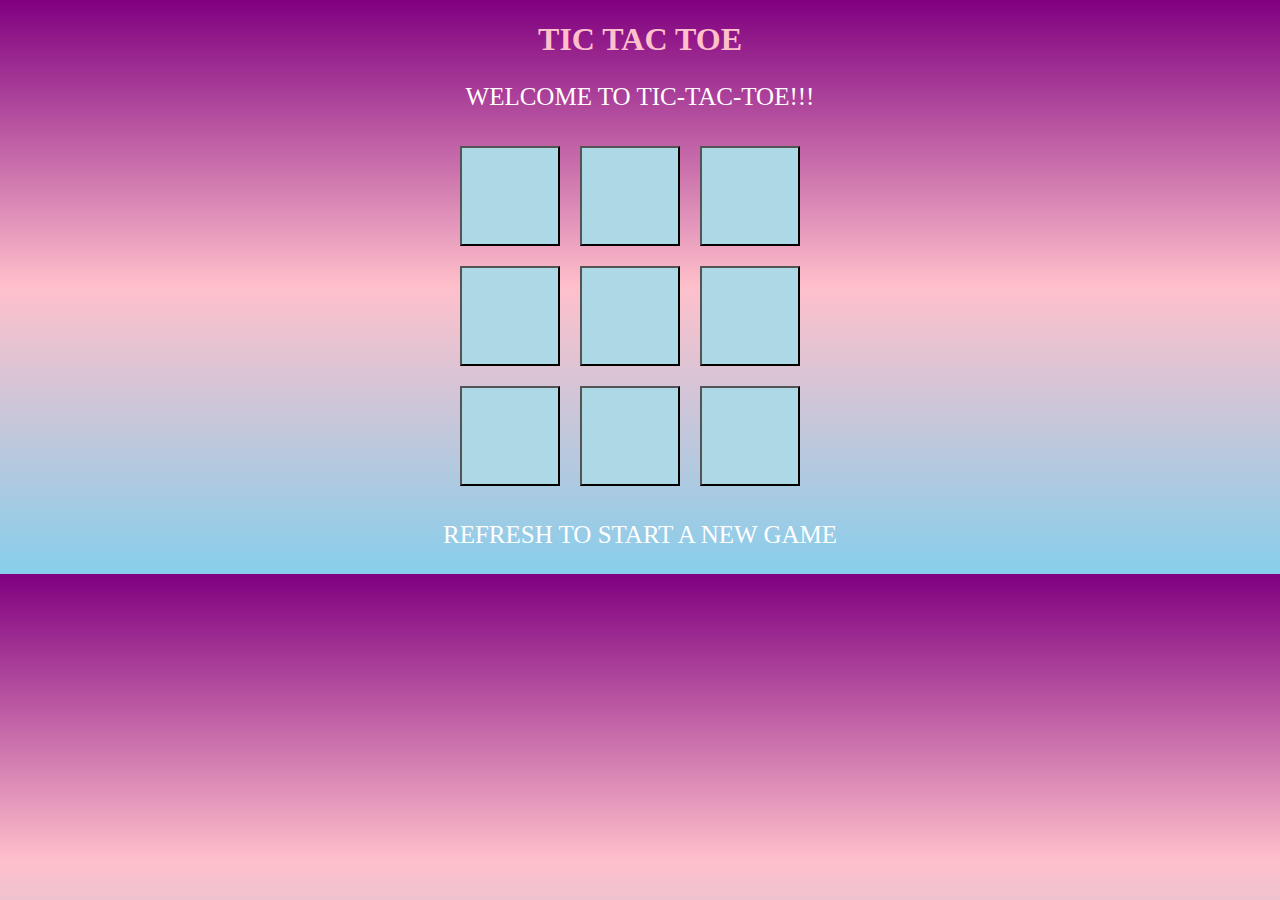
<file: index.html>
<!DOCTYPE html>

<head>
	<link rel="stylesheet" type="text/css" href="tictactoe.css">
	<script src="tictactoe.js"></script>
</head>

<body style="background-image: linear-gradient(purple, pink, skyblue); text-align: center;">
    <h1 style="color: pink">TIC TAC TOE</h1>
	<p>WELCOME TO TIC-TAC-TOE!!!</p>
    <div style="display: flex; flex-direction: column; align-items: center;">
        <div style="display: flex; flex-direction: row; padding: 10px;">
            <input type="button" id="b1" onclick="myfunc_3(); myfunc();" readonly>&nbsp;&nbsp;&nbsp;&nbsp;&nbsp;
		    <input type="button" id="b2" onclick="myfunc_4(); myfunc();" readonly>&nbsp;&nbsp;&nbsp;&nbsp;&nbsp;
		    <input type="button" id="b3" onclick="myfunc_5(); myfunc();" readonly>&nbsp;&nbsp;&nbsp;&nbsp;&nbsp;
        </div>
        <div style="display: flex; flex-direction: row; padding: 10px;">
            <input type="button" id="b4" onclick="myfunc_6(); myfunc();" readonly>&nbsp;&nbsp;&nbsp;&nbsp;&nbsp;
		    <input type="button" id="b5" onclick="myfunc_7(); myfunc();" readonly>&nbsp;&nbsp;&nbsp;&nbsp;&nbsp;
		    <input type="button" id="b6" onclick="myfunc_8(); myfunc();" readonly>&nbsp;&nbsp;&nbsp;&nbsp;&nbsp;
        </div>
        <div style="display: flex; flex-direction: row; padding: 10px;">
            <input type="button" id="b7" onclick="myfunc_9(); myfunc();" readonly>&nbsp;&nbsp;&nbsp;&nbsp;&nbsp;
    		<input type="button" id="b8" onclick="myfunc_10();myfunc();" readonly>&nbsp;&nbsp;&nbsp;&nbsp;&nbsp;
    		<input type="button" id="b9" onclick="myfunc_11();myfunc();" readonly>&nbsp;&nbsp;&nbsp;&nbsp;&nbsp;
        </div>
    </div>
	<p>REFRESH TO START A NEW GAME</p>
</body>
</html>
</file>
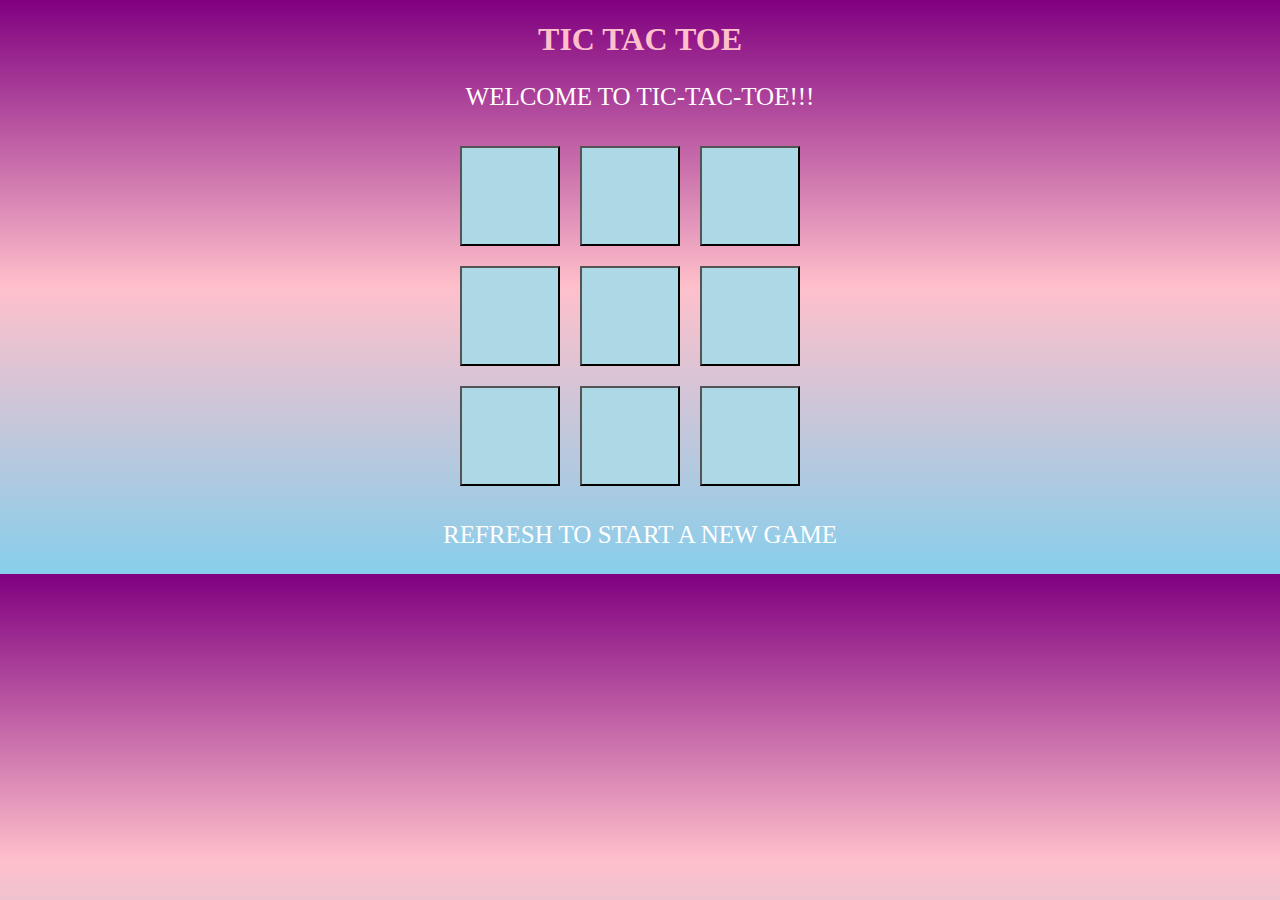
<file: tictactoe.html>
<!DOCTYPE html>

<head>
	<link rel="stylesheet" type="text/css" href="tictactoe.css">
	<script src="tictactoe.js"></script>
</head>

<body style="background-image: linear-gradient(purple, pink, skyblue); text-align: center;">
    <h1 style="color: pink">TIC TAC TOE</h1>
	<p>WELCOME TO TIC-TAC-TOE!!!</p>
    <div style="display: flex; flex-direction: column; align-items: center;">
        <div style="display: flex; flex-direction: row; padding: 10px;">
            <input type="button" id="b1" onclick="myfunc_3(); myfunc();" readonly>&nbsp;&nbsp;&nbsp;&nbsp;&nbsp;
		    <input type="button" id="b2" onclick="myfunc_4(); myfunc();" readonly>&nbsp;&nbsp;&nbsp;&nbsp;&nbsp;
		    <input type="button" id="b3" onclick="myfunc_5(); myfunc();" readonly>&nbsp;&nbsp;&nbsp;&nbsp;&nbsp;
        </div>
        <div style="display: flex; flex-direction: row; padding: 10px;">
            <input type="button" id="b4" onclick="myfunc_6(); myfunc();" readonly>&nbsp;&nbsp;&nbsp;&nbsp;&nbsp;
		    <input type="button" id="b5" onclick="myfunc_7(); myfunc();" readonly>&nbsp;&nbsp;&nbsp;&nbsp;&nbsp;
		    <input type="button" id="b6" onclick="myfunc_8(); myfunc();" readonly>&nbsp;&nbsp;&nbsp;&nbsp;&nbsp;
        </div>
        <div style="display: flex; flex-direction: row; padding: 10px;">
            <input type="button" id="b7" onclick="myfunc_9(); myfunc();" readonly>&nbsp;&nbsp;&nbsp;&nbsp;&nbsp;
    		<input type="button" id="b8" onclick="myfunc_10();myfunc();" readonly>&nbsp;&nbsp;&nbsp;&nbsp;&nbsp;
    		<input type="button" id="b9" onclick="myfunc_11();myfunc();" readonly>&nbsp;&nbsp;&nbsp;&nbsp;&nbsp;
        </div>
    </div>
	<p>REFRESH TO START A NEW GAME</p>
</body>
</html>
</file>
<file: tictactoe.css>
p{
    color: white;
    font-size: 25px;
}

input{
    width: 100px;
    height: 100px;
    font-size: 50px;
    text-align: center;
    background-color: lightblue;
    color:black;
}
</file>
